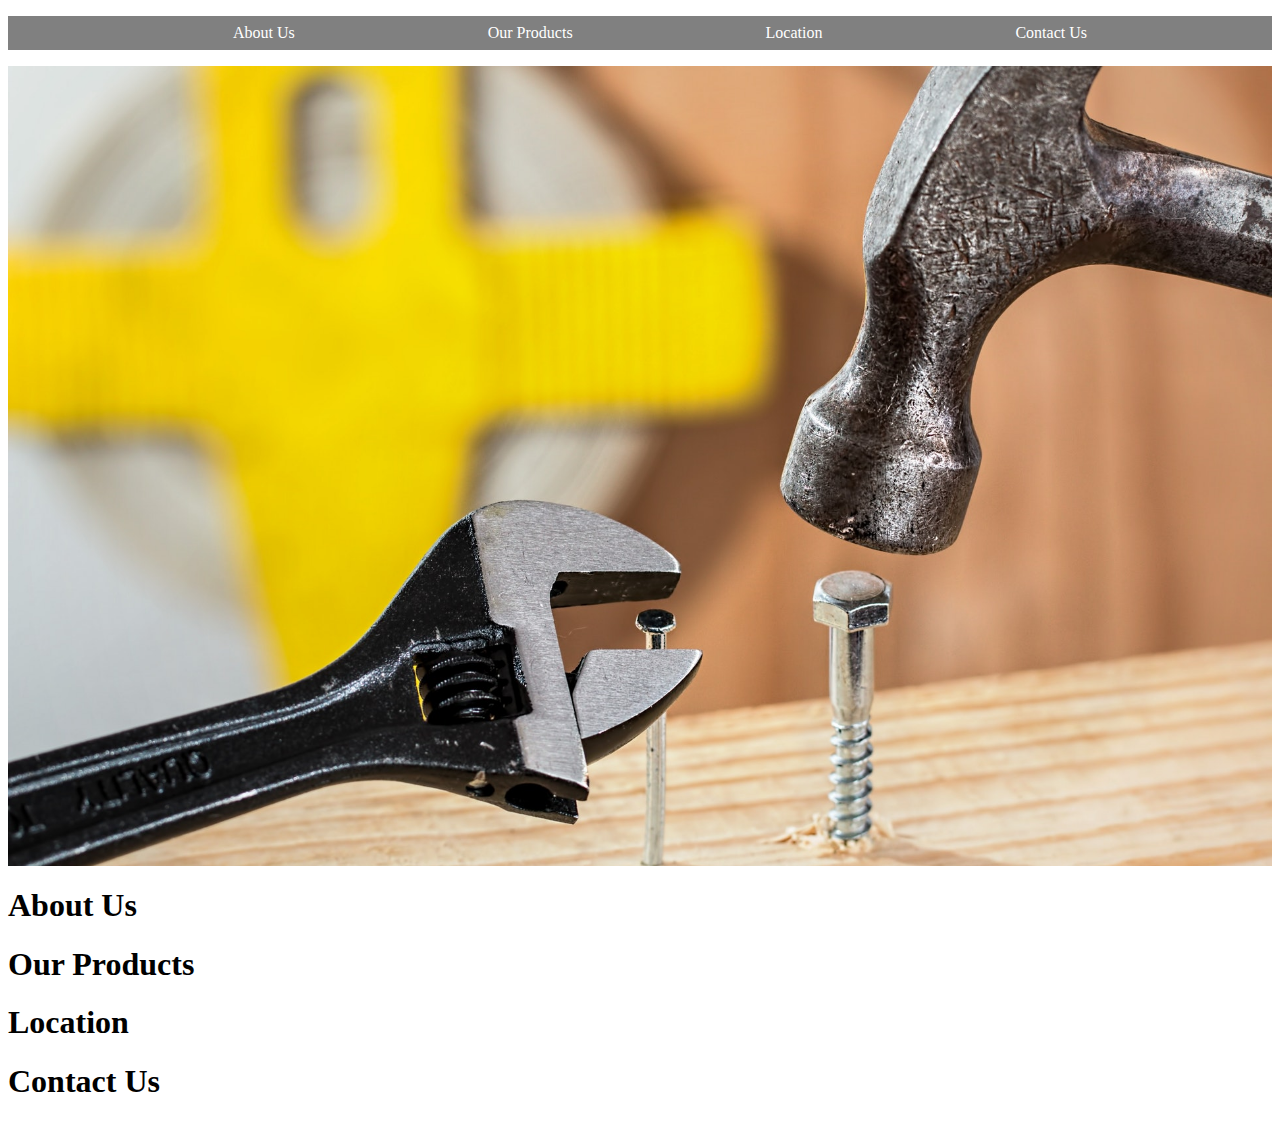
<file: index.html>
<!DOCTYPE html>
<html lang="en">
<head>
    <meta charset="UTF-8">
    <meta name="viewport" content="width=device-width, initial-scale=1.0">
    <meta http-equiv="X-UA-Compatible" content="ie=edge">
    <link rel="stylesheet" href="style.css" type="text/css" />
    <title>Document</title>
</head>
<body>
    <!-- navigational menu goes into the nav element -->
    <nav>
        <ul id='menu'>
            <li><a href='#'>About Us</a></li>
            <li><a href="#">Our Products</a></li>
            <li><a href="#">Location</a></li>
            <li><a href="#">Contact Us</a></li>
        </ul>
    </nav>
    <!-- All the content will be inside the main element -->
    <main>
        <!-- hero image here -->
        <section id='hero-image'>
            
        </section>
        <section>
            <h1>About Us</h1>
        </section>
        <section>
            <h1>Our Products</h1>
        </section>
        <section>
            <h1>Location</h1>
        </section>
        <section>
            <h1>Contact Us</h1>
        </section>
    </main>
</body>
</html>
</file>
<file: style.css>
#menu {
    display:flex;
    list-style:none;
    justify-content:space-evenly;
    background-color:grey;
}

#hero-image {
    background-image:url(tools.jpg);
    background-size:cover; /* try to fit the image to the size of the container */
    background-position:center;
    height:800px;
    
}

/* child selector */
/* All the <a> inside <li> inside #menu */
#menu li a {
   text-decoration: none;
   color: white;
   padding:8px;
   display:block; /* must be block before can have padding */
}    

#menu li a:hover {
    background-color: white;
    color: black;
}
</file>
